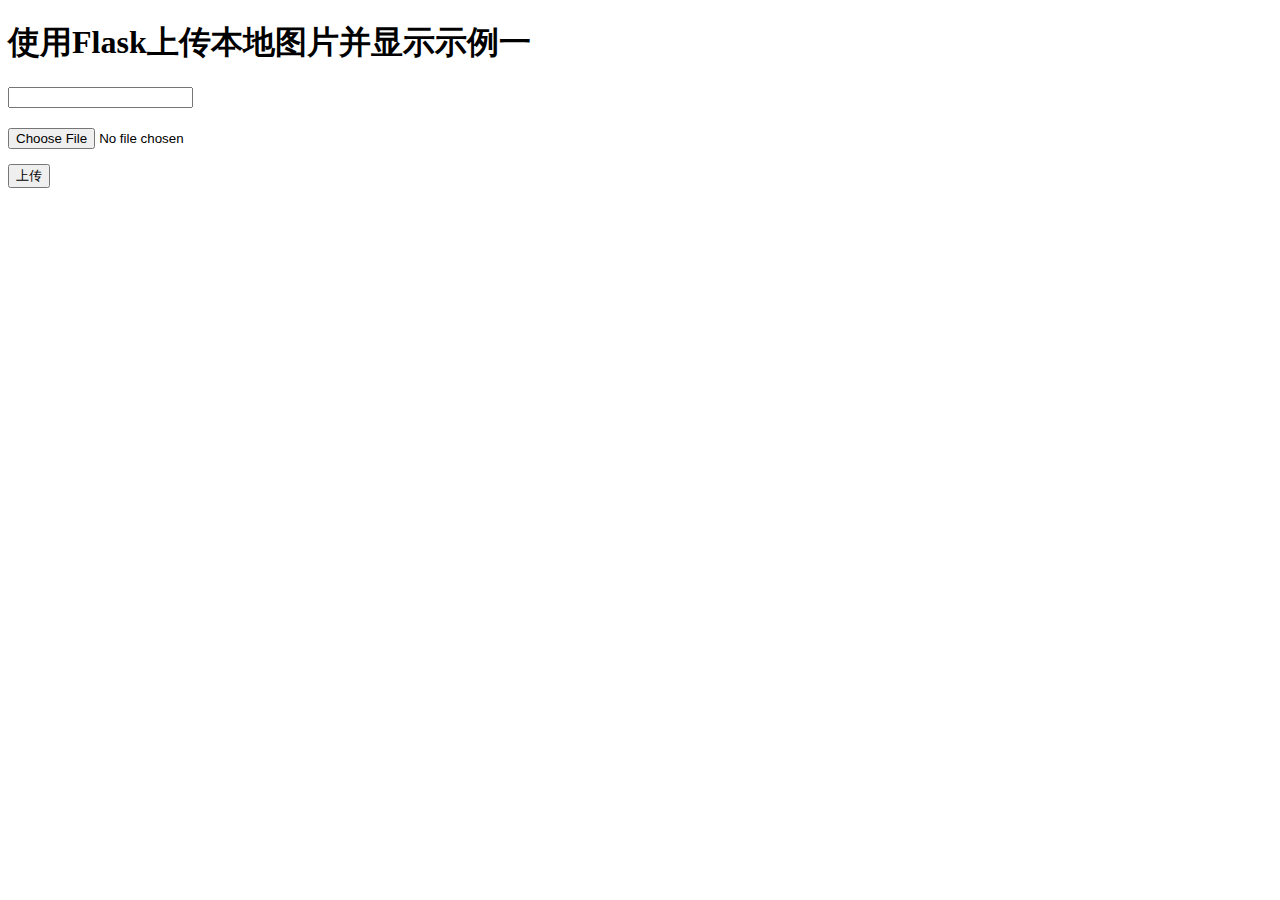
<file: FlatAngleWeb/templates/upload_test.html>
<!DOCTYPE html>
<html lang="en">
<head>
    <meta charset="UTF-8">
    <title>Flask上传图片演示</title>
    <script src="../static/js/jquery-1.11.0.min.js"></script>
</head>
<body>

<h1>使用Flask上传本地图片并显示示例一</h1>
<form action="" enctype='multipart/form-data' method='POST'>
    <input type="text" name="online_img_url" /><br/>
    <input type="file" name="image_file" id="file" style="margin-top:20px;"/>
    <br>
    <input type="submit" value="上传" class="button-new" style="margin-top:15px;"/>
</form>
<script>

</script>
</body>
</html>
</file>
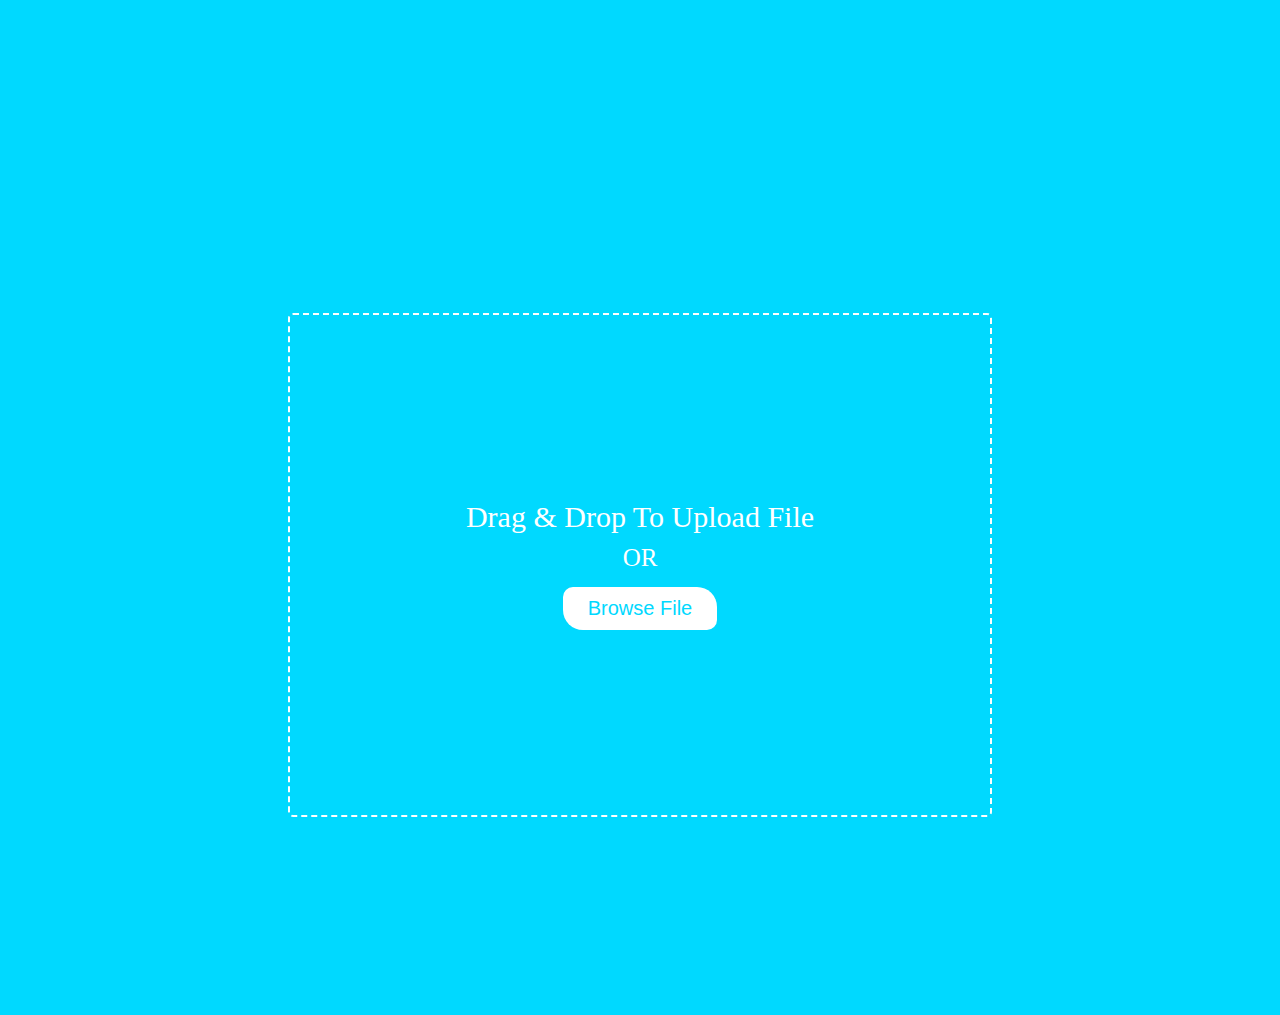
<file: FlatAngleWeb/templates/uploadTest.html>
<!DOCTYPE html>
<html lang="en">
<head>
    <meta charset="utf-8">
    <link rel="stylesheet" href="https://cdn.staticfile.org/font-awesome/4.7.0/css/font-awesome.css">
    <link rel="stylesheet" href="../static/css/upload.css" />
    <title>FlatAngle</title>
</head>
<body>
<div class="body">
    <form method="POST" action="" enctype="multipart/form-data" class="form">
        <div class="drag_area">
            <div class="icon">
                <i class="fa fa-clipboard" style="font-size:100px; color: #FFFFFF;" ></i>
            </div>
            <header>
                Drag & Drop To Upload File
            </header>
            <span>OR</span>
            <button type="button" >
                Browse File
            </button>
        </div>

        <input type="file" id="inputfile" name="file" hidden/>
        <input type="submit" id="uploadfile" hidden />
    </form>
    <div class="button_area" style="display: none;">
        <button type=button" onclick="UploadFile()" style="display: block;">Upload File</button>
    </div>
</div>

</body>
<script src="../static/js/upload.js"></script>
</html>
</file>
<file: FlatAngleWeb/static/css/upload.css>
body
{
	margin: 0;
}

.body
{
	padding-top: 115px;
	width: 100%;
	display: flex;
	align-items: center;
	justify-content: center;
	min-height: 100vh;
	background-color: #00D9FF;
}

form
{
	display: flex;
	flex-direction: column;
	align-items: center;
	justify-content: center;
	min-height: 100vh;
}

.urlInput
{
	margin-top: 15px;
	border-radius: 2px;
	border: none;
	padding: 11px 5px;
	width: 690px;
	margin-bottom: 5px;
	color: #333;
	background: #ffffffd9;

}

.drag_area
{
	border: 2px dashed #fff;
	height: 500px;
	width: 700px;
	border-radius: 5px;
	display: flex;
	align-items: center;
	justify-content: center;
	flex-direction: column; 
	
	/* 动画缩放 */
}

.drag_area.active
{
	border: 2px solid #fff;
	
}

.drag_area.showFile
{
	
	-webkit-animation-name: myfirst;
	-webkit-animation-duration: 1s;
	-webkit-animation-timing-function: linear;
	-webkit-animation-iteration-count: 1;
	animation-fill-mode: forwards;	
}

@-webkit-keyframes myfirst
{
	0%{
		transform: translateX(1%);
	}
	
	100% {
		margin-left: -10%;
		transform: translate(0%);
	}
}

/* .drag_area.icon
{
	margin-bottom: ;
} */
	
.drag_area header
{
	font-size: 30px;
	font-weight: 500;
	color: #fff;
}
	
.drag_area span
{
	font-size: 25px;
	font-weight: 500;
	color: #fff;
	margin: 10px 0 15px 0;
}

.drag_area button
{
	padding: 10px 25px;
	font-size: 20px;
	font-weight: 500;
	border: none;
	outline: none;
	background-color: #fff;
	color: #00D9FF;
	border-radius: 10px 20px;
	cursor: pointer;
	
	/* transition:background-color 1s;
	transition: color 1s; */
	transition: all 1s;
	
	transition-timing-function: ease-out;
	
	/*
	transition-property: background-color , color
	transition: all 2s;  
	 */
}

.drag_area button:hover
{
	transform: scale(1.2);
	border-radius: 5px;
	background-color: #00c7c7;
	color: #FFFFFF;
}

.drag_area img 
{
	max-width: 100%;
	max-height: 100%;
	object-fit: cover;
	border-radius: 5px;
}

.button_area
{
	align-items: center;
	justify-content: center;
	margin-left: 10%;
}

.button_area button
{
	padding: 10px 25px;
	font-size: 40px;
	font-weight: 500;
	border: none;
	outline: none;
	background-color: #fff;
	color: #00D9FF;
	border-radius: 10px 20px;
	cursor: pointer;
	
	transition: all 1s;
	transition-timing-function: ease-out;
	
	-webkit-animation: right-to-left 1s linear ; 
}

.button_area button:hover
{
	transform: scale(1.2);
	border-radius: 5px;
	background-color: #00c7c7;
	color: #FFFFFF;
}

@-webkit-keyframes right-to-left 
{
	0%{
		opacity: 0;
		transform: translateX(120%);
	}
	100%{
		opacity: 1;
		transform: translateX(0);
}
}	

.button_area.active 
{
	border: 2px solid #fff;
	height: 500px;
	width: 700px;
	border-radius: 5px;
	display: flex;
	align-items: center;
	justify-content: center;
	flex-direction: column; 
}
</file>
